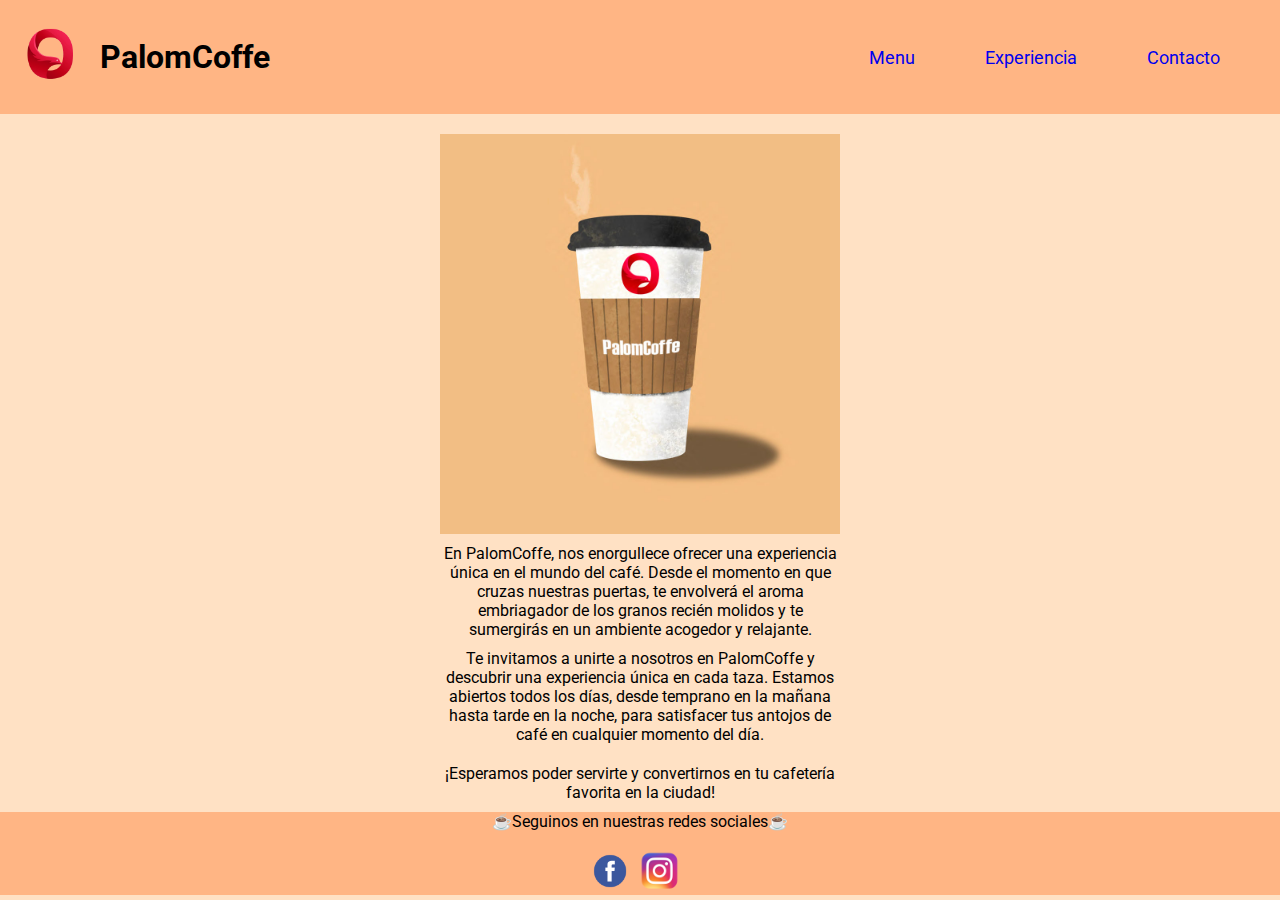
<file: index.html>
<!DOCTYPE html>
<html lang="es">
<head>
    <meta charset="UTF-8">
    <meta name="viewport" content="width=device-width, initial-scale=1.0">
    <link rel="preconnect" href="https://fonts.googleapis.com">
    <link rel="preconnect" href="https://fonts.gstatic.com" crossorigin>
    <link href="https://fonts.googleapis.com/css2?family=Roboto&display=swap" rel="stylesheet">
    <link rel="stylesheet" href="./css/style.css">
    <title>PalomCoffe</title>
</head>
<body>
    <!-- <div class="container">  -->
    <header>
        <div>
        <a href="index.html"><img src="./images/Logo.png" class="logo" alt="logo de PalomCoffe"></a>
        <h1 id="palomcoffe">PalomCoffe</h1>
        </div>
        <nav>
            <ul>
                <li class="center" ><a href="./pages/menu.html" aria-level="menu" >Menu</a></li>
                <li class="center" ><a href="./pages/experiencia.html" aria-level="experiencia" >Experiencia</a></li>
                <li class="center" ><a href="./pages/contacto.html" aria-level="contacto" >Contacto</a></li>
            </ul>  
            
        </nav>       
        </header>
        <main>
            <section>
                <img src="./images/palomocoffe.jpg" alt="imagen de cafe palomcoffe">
                <p>En PalomCoffe, nos enorgullece ofrecer una experiencia única en el mundo del café. Desde el momento en que cruzas nuestras puertas, te envolverá el aroma embriagador de los granos recién molidos y te sumergirás en un ambiente acogedor y relajante.
                <p>Te invitamos a unirte a nosotros en PalomCoffe y descubrir una experiencia única en cada taza. Estamos abiertos todos los días, desde temprano en la mañana hasta tarde en la noche, para satisfacer tus antojos de café en cualquier momento del día.</p>
                </p>
                <p>¡Esperamos poder servirte y convertirnos en tu cafetería favorita en la ciudad!</p>
            </section>
        </main> 
    
        <footer>
        <p>☕Seguinos en nuestras redes sociales☕</p>
        <ul class="redessociales" >
            <li> 
                <a href="http://facebook.com" target="_blank" rel="noopener noreferrer"><img class="redesfc" src="./images/logo-facebook.png" alt="logo de facebook"> </a>
            </li>
            <li>
                <a href="http://instagram.com" target="_blank" rel="noopener noreferrer"><img class="redes" src="./images/logo-ins.png" alt="logo de instagram"></a>
            </li>
        </ul>
    </footer>
 </div>
</body>
</html>
</file>
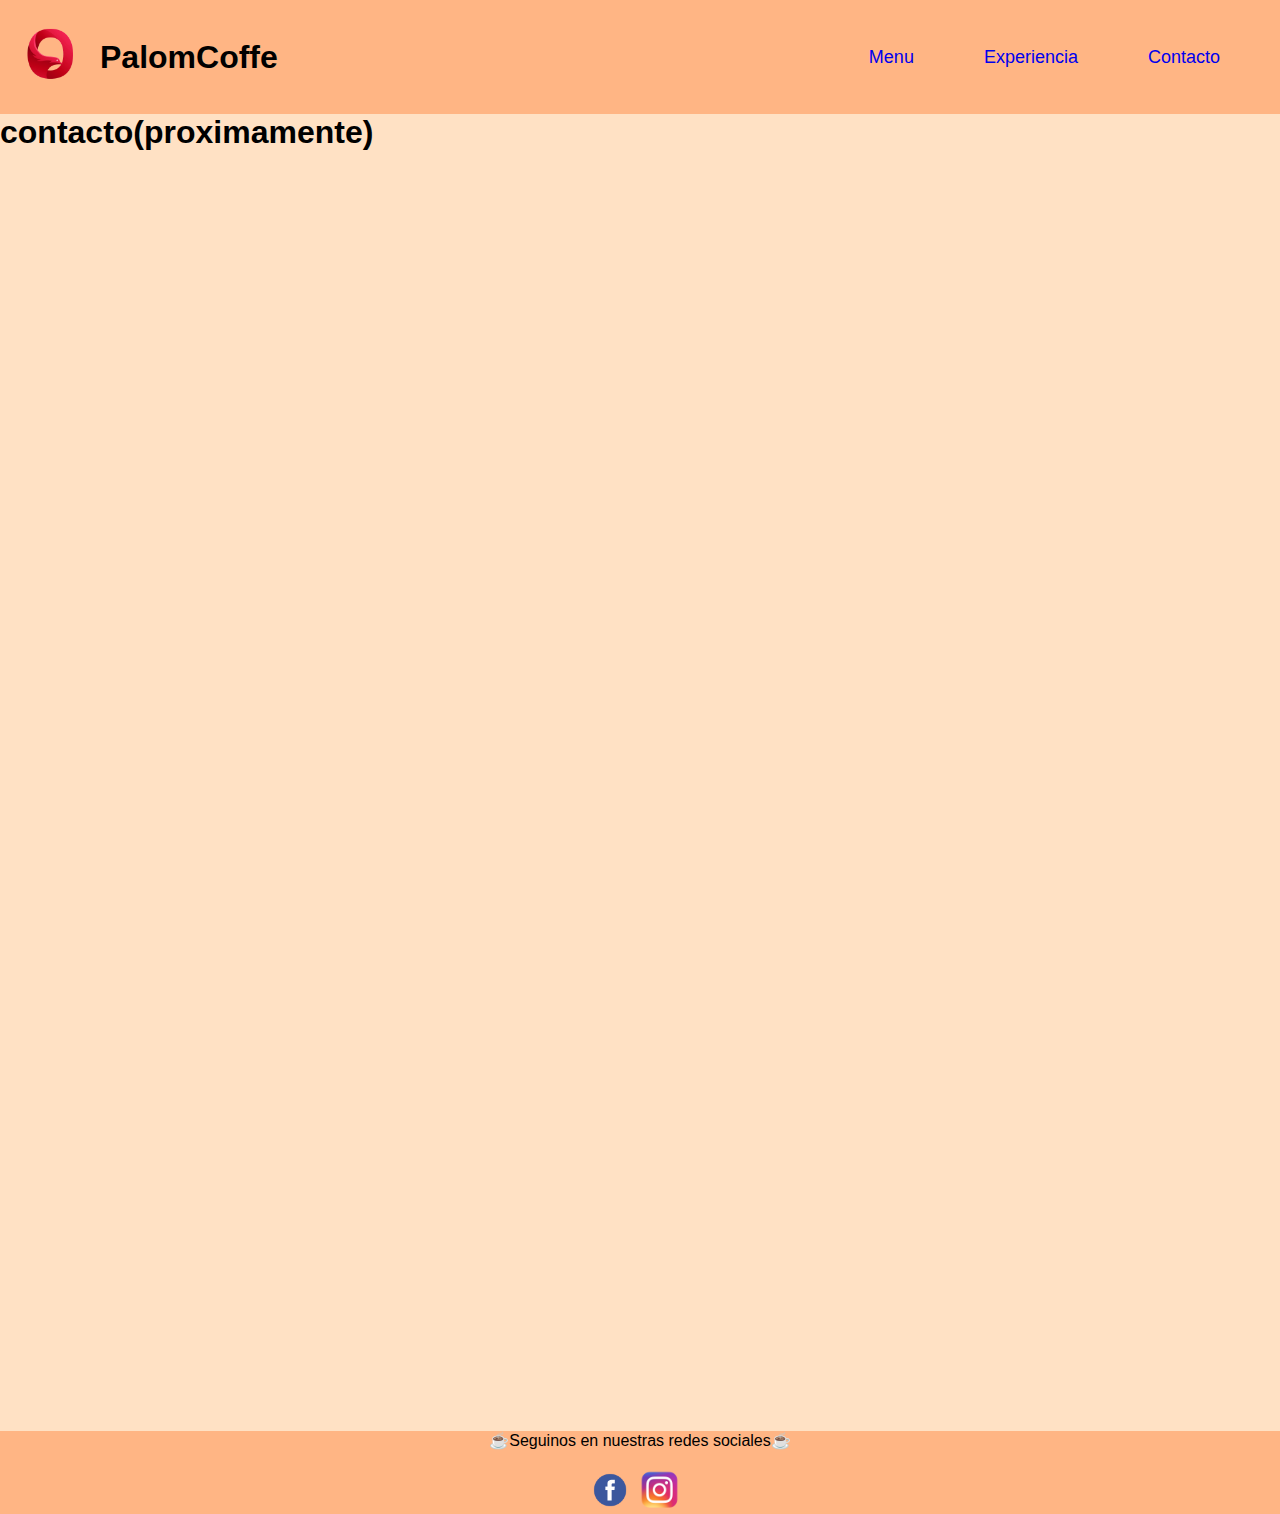
<file: pages/contacto.html>
<!DOCTYPE html>
<html lang="es">
<head>
    <meta charset="UTF-8">
    <meta name="viewport" content="width=device-width, initial-scale=1.0">
    <link rel="stylesheet" href="../css/contacto.css">
    <title>PalomCoffe</title>
</head>
<body>
    <header>
        <div>
        <a href="../index.html"><img src="../images/Logo.png" class="logo" alt="logo de PalomCoffe"></a>
        <h1 id="palomcoffe">PalomCoffe</h1>
        </div>
        <nav>
            <ul>
                <li class="center" ><a href="./menu.html" aria-level="menu" >Menu</a></li>
                <li class="center" ><a href="./experiencia.html" aria-level="experiencia" >Experiencia</a></li>
                <li class="center" ><a href="./contacto.html" aria-level="contacto" >Contacto</a></li>
            </ul>  
            
        </nav>       
    </header>
    <h1>contacto(proximamente)</h1>
    <footer>
        <p>☕Seguinos en nuestras redes sociales☕</p>
        <ul class="redessociales" >
            <li> 
                <a href="http://facebook.com" target="_blank" rel="noopener noreferrer"><img class="redesfc" src="../images/logo-facebook.png" alt="logo de facebook"> </a>
            </li>
            <li>
                <a href="http://instagram.com" target="_blank" rel="noopener noreferrer"><img class="redes" src="../images/logo-ins.png" alt="logo de instagram"></a>
            </li>
        </ul>
    </footer>
</body>
</html>
</file>
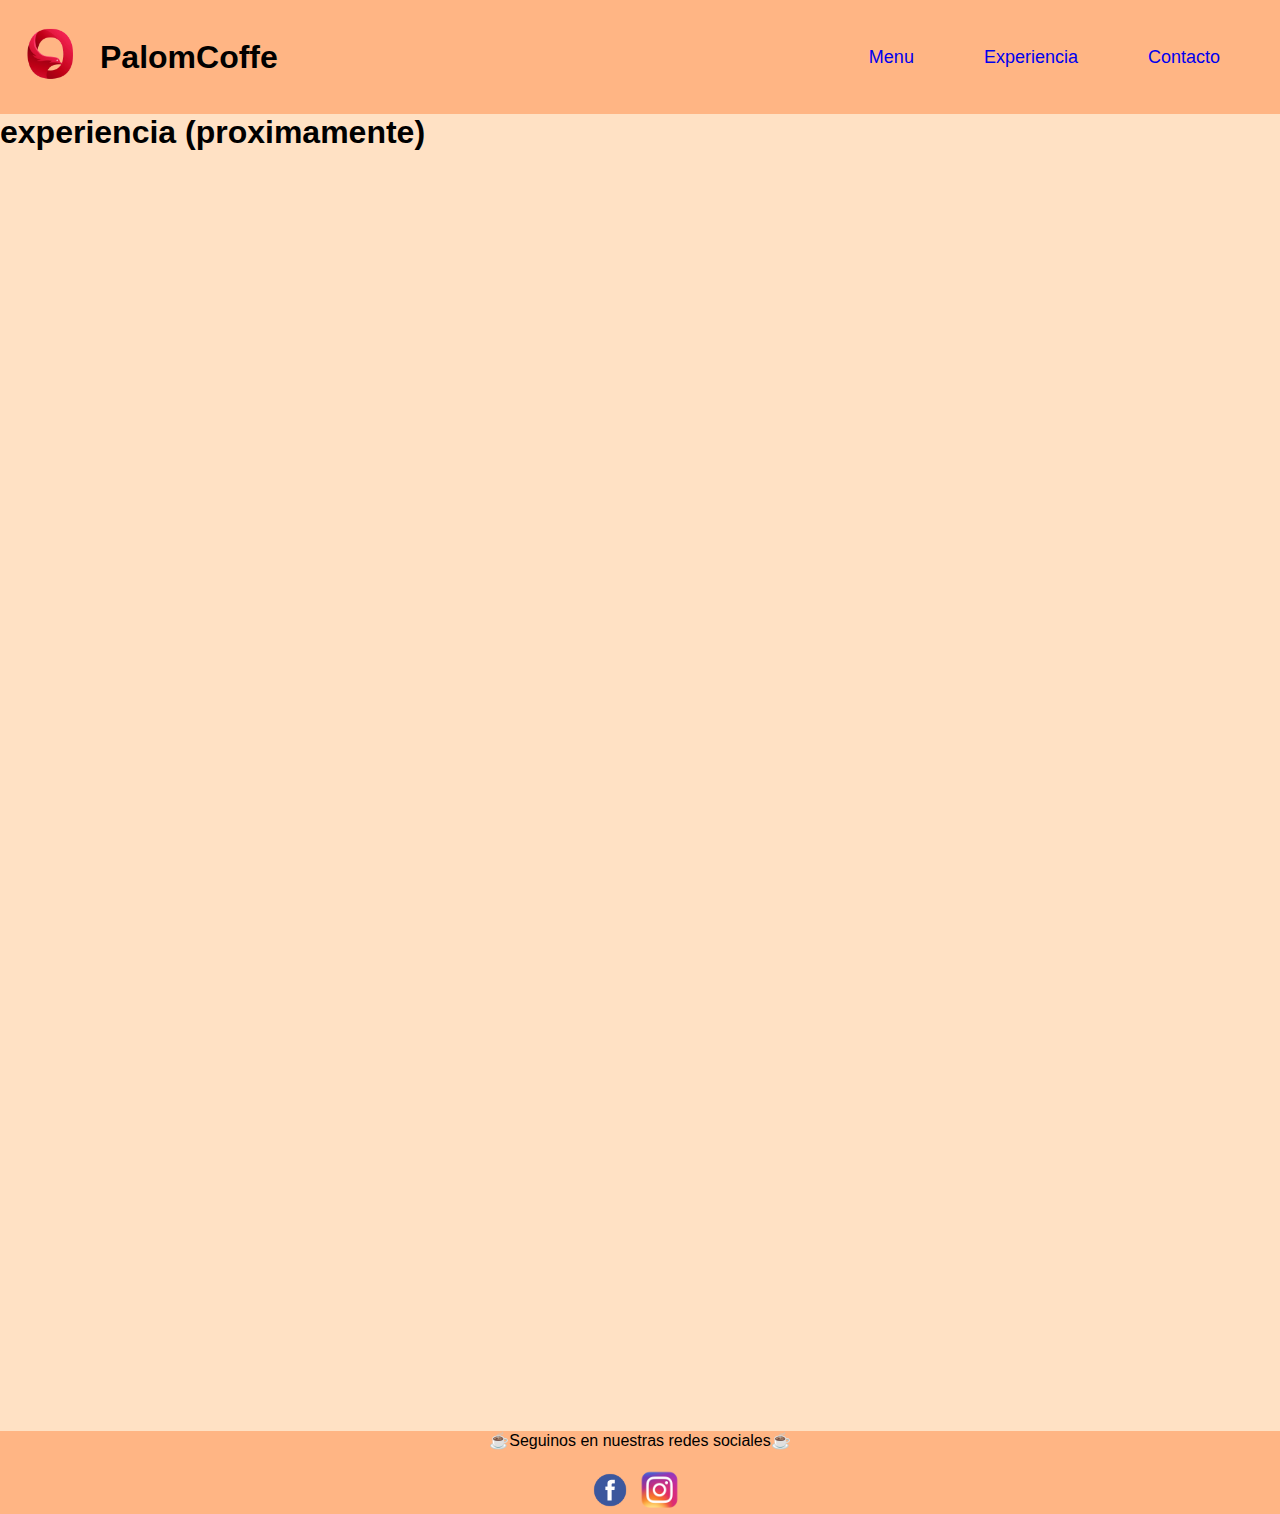
<file: pages/experiencia.html>
<!DOCTYPE html>
<html lang="es">
<head>
    <meta charset="UTF-8">
    <meta name="viewport" content="width=device-width, initial-scale=1.0">
    <link rel="stylesheet" href="../css/experiencia.css">
    <title>PalomCoffe</title>
</head>
<body>
    <header>
        <div>
        <a href="../index.html"><img src="../images/Logo.png" class="logo" alt="logo de PalomCoffe"></a>
        <h1 id="palomcoffe">PalomCoffe</h1>
        </div>
        <nav>
            <ul>
                <li class="center" ><a href="./menu.html" aria-level="menu" >Menu</a></li>
                <li class="center" ><a href="./experiencia.html" aria-level="experiencia" >Experiencia</a></li>
                <li class="center" ><a href="./contacto.html" aria-level="contacto" >Contacto</a></li>
            </ul>  
            
        </nav>       
    </header>
    <h1>experiencia (proximamente)</h1>
    <footer>
        <p>☕Seguinos en nuestras redes sociales☕</p>
        <ul class="redessociales" >
            <li> 
                <a href="http://facebook.com" target="_blank" rel="noopener noreferrer"><img class="redesfc" src="../images/logo-facebook.png" alt="logo de facebook"> </a>
            </li>
            <li>
                <a href="http://instagram.com" target="_blank" rel="noopener noreferrer"><img class="redes" src="../images/logo-ins.png" alt="logo de instagram"></a>
            </li>
        </ul>
    </footer>
</body>
</html>
</file>
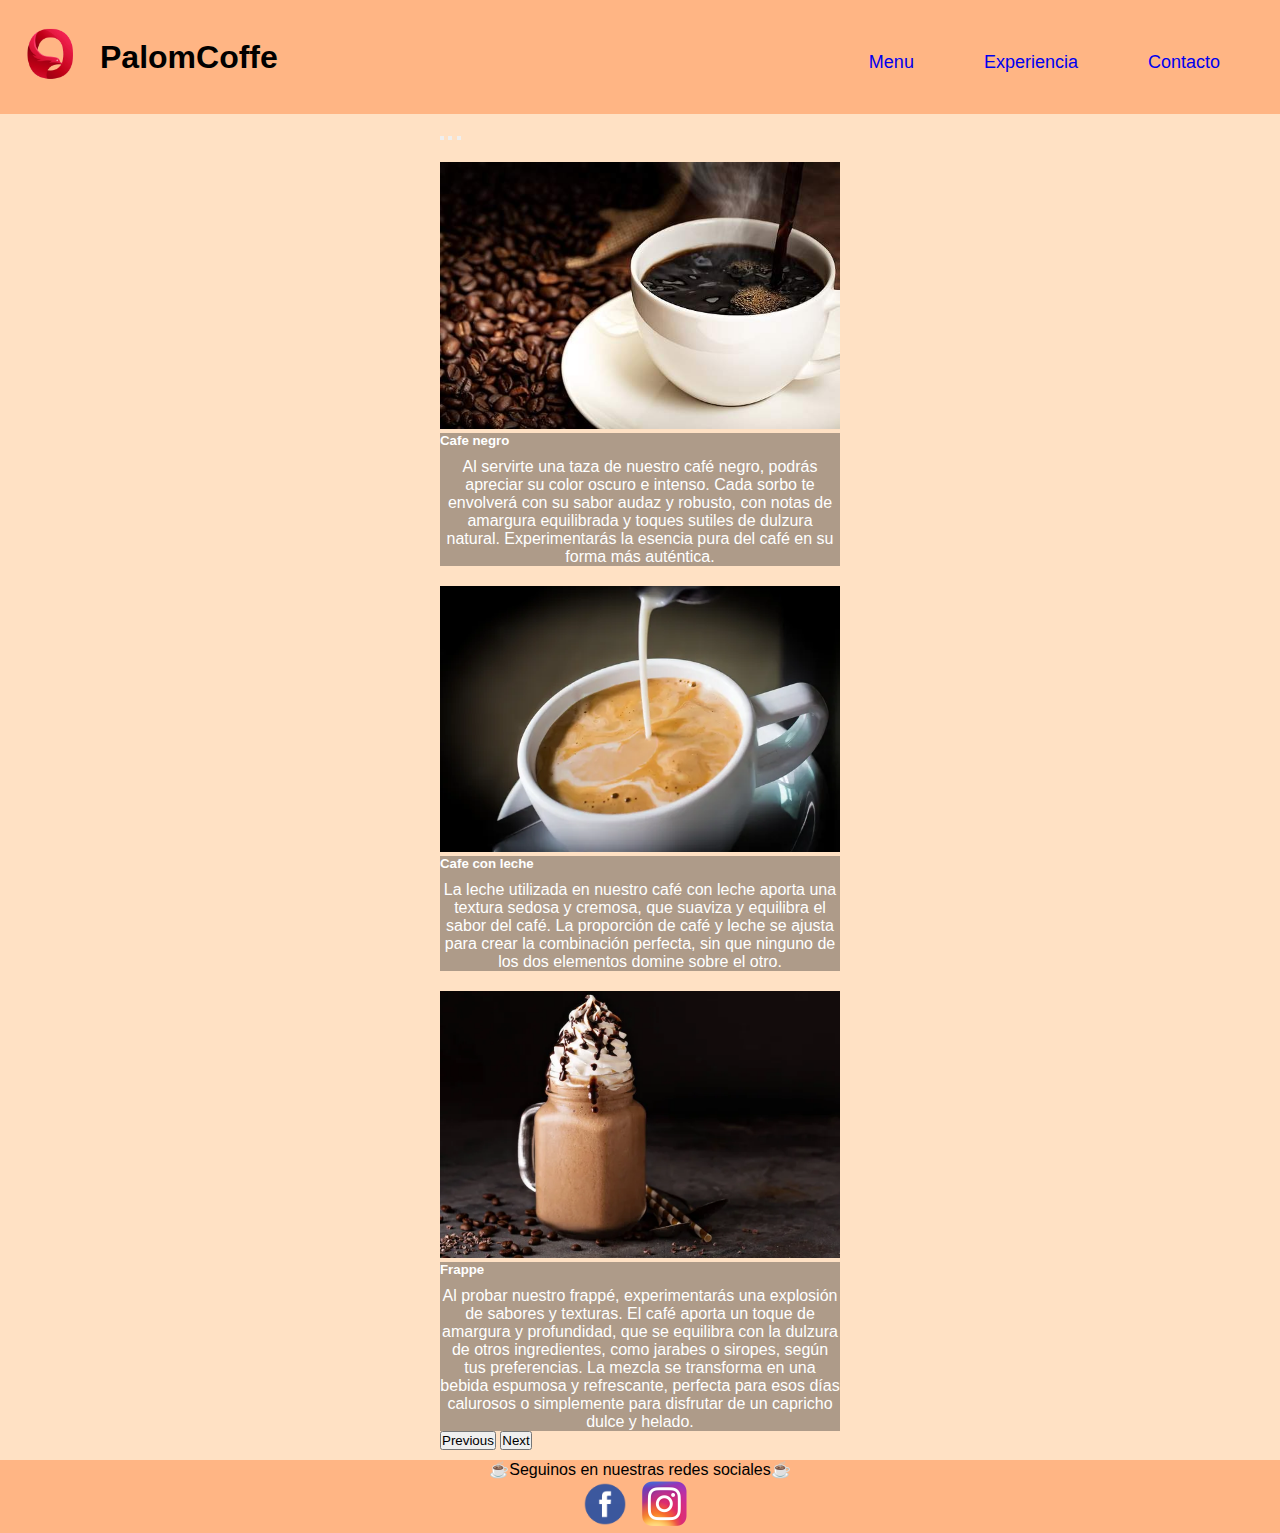
<file: pages/menu.html>
<!DOCTYPE html>
<html lang="es">
<head>
    <meta charset="UTF-8">
    <meta name="viewport" content="width=device-width, initial-scale=1.0">
    <link href="https://cdn.jsdelivr.net/npm/bootstrap@5.3.0/dist/css/bootstrap.min.css" rel="stylesheet" integrity="sha384-9ndCyUaIbzAi2FUVXJi0CjmCapSmO7SnpJef0486qhLnuZ2cdeRhO02iuK6FUUVM" crossorigin="anonymous">
<script src="https://cdn.jsdelivr.net/npm/bootstrap@5.3.0/dist/js/bootstrap.bundle.min.js" integrity="sha384-geWF76RCwLtnZ8qwWowPQNguL3RmwHVBC9FhGdlKrxdiJJigb/j/68SIy3Te4Bkz" crossorigin="anonymous"></script>
    <link rel="stylesheet" href="../css/menu.css">
    <title>PalomCoffe</title>
</head>
<body id="bodymenu">
    <header id="menu">
      <div>
        <a href="../index.html"><img src="../images/Logo.png" class="logo" alt="logo de PalomCoffe"></a>
        <h1 id="palomcoffe">PalomCoffe</h1>
        </div>
        <nav id="navbar">
            <ul>
                <li class="center" ><a href="./menu.html" aria-label="menu" >Menu</a></li>
                <li class="center" ><a href="./experiencia.html" aria-label="experiencia" >Experiencia</a></li>
                <li class="center" ><a href="./contacto.html" aria-label="contacto" >Contacto</a></li>
            </ul>
            
        </nav>       
    </header>  

    <section id="secciondelcarrusel">
        <div id="carouselExampleCaptions" class="carousel slide">
            <div class="carousel-indicators">
          <button type="button" data-bs-target="#carouselExampleCaptions" data-bs-slide-to="0" class="active" aria-current="true" aria-label="Slide 1"></button>
          <button type="button" data-bs-target="#carouselExampleCaptions" data-bs-slide-to="1" aria-label="Slide 2"></button>
          <button type="button" data-bs-target="#carouselExampleCaptions" data-bs-slide-to="2" aria-label="Slide 3"></button>
            </div>
            <div class="carousel-inner">

          <div class="carousel-item active">
            <img src="../images/cafe-negro.jpg" class="d-block w-100 carruselimg " alt="cafe negro">
            <div class="carousel-caption d-none d-md-block">
              <h5>Cafe negro</h5>
              <p>Al servirte una taza de nuestro café negro, podrás apreciar su color oscuro e intenso. Cada sorbo te envolverá con su sabor audaz y robusto, con notas de amargura equilibrada y toques sutiles de dulzura natural. Experimentarás la esencia pura del café en su forma más auténtica.</p>
            </div>
          </div>

          <div class="carousel-item">
            <img src="../images/cafe-con-leche.jpg" class="d-block w-100 carruselimg " alt="cafe con leche">
            <div class="carousel-caption d-none d-md-block">
                 <h5>Cafe con leche</h5>
                <p>La leche utilizada en nuestro café con leche aporta una textura sedosa y cremosa, que suaviza y equilibra el sabor del café. La proporción de café y leche se ajusta para crear la combinación perfecta, sin que ninguno de los dos elementos domine sobre el otro.</p>
                </div>
                </div>

                <div class="carousel-item">
                <img src="../images/frappe.jpg" class="d-block w-100 carruselimg " alt="frappe">
                <div class="carousel-caption d-none d-md-block">
                <h5>Frappe</h5>
                <p>Al probar nuestro frappé, experimentarás una explosión de sabores y texturas. El café aporta un toque de amargura y profundidad, que se equilibra con la dulzura de otros ingredientes, como jarabes o siropes, según tus preferencias. La mezcla se transforma en una bebida espumosa y refrescante, perfecta para esos días calurosos o simplemente para disfrutar de un capricho dulce y helado.</p>
                </div>

                </div>
                </div>
                 <button class="carousel-control-prev" type="button" data-bs-target="#carouselExampleCaptions" data-bs-slide="prev">
                <span class="carousel-control-prev-icon" aria-hidden="true"></span>
                <span class="visually-hidden">Previous</span>
                </button>
                <button class="carousel-control-next" type="button" data-bs-target="#carouselExampleCaptions" data-bs-slide="next">
                <span class="carousel-control-next-icon" aria-hidden="true"></span>
                <span class="visually-hidden">Next</span>
        </button>
      </div>
    </section>
    
      <footer>
        <p>☕Seguinos en nuestras redes sociales☕</p>
        <ul class="redessociales" >
            <li> 
                <img class="redes" src="../images/logo-facebook.png" alt="logo de facebook"> 
            </li>
            <li>
                <img class="redes" src="../images/logo-ins.png" alt="logo de instagram">
            </li>
        </ul>
    </footer>
    
</body>
</html>
</file>
<file: css/style.css>
*{
    margin: 0;
    padding: 0;
}
body{
    font-family: 'Roboto', sans-serif;
    background-color: rgb(255, 225, 196);
    overflow-x: hidden;
}

header{
    display: flex;
    background-color: rgb(255, 181, 132);
    justify-content: space-between;
    align-content: center;
    
}
.logo{
    width: 100px;
    padding-top: 10px;
}
header nav{
    display: flex;
    align-items: center;
    background-color: rgb(255, 181, 132);
}
header nav ul{
    display: flex;
    list-style: none;
    margin-right: 20px;
}
header nav ul li{
    display: flex;
    padding: 0 30px;
}
header nav ul li a{
    text-decoration: none;
    font-size: large;
}
header div{
    display: flex;
    align-items: center;
}
section{
    display: flex;
    flex-direction: column;
    align-items: center;
    
}
section img{
    width: 400px;
    margin-top: 20px;
}
section p{
    text-align: center;
    width: 400px;
    margin-top: 10px;
}
footer{
    background-color:  rgb(255, 181, 132) ;
    display: flex;
    flex-direction: column;
    align-items: center;
    margin-top:10px ;
    width: 100%;
    
}
footer ul{
    display: flex;
}
li{
    list-style: none;
    margin-right: 10px;
}
footer ul li a img{
    margin-top: 20px;
    width: 40px;
}









/* aca van las medidas */


@media screen and (max-width:719px) { 
    
   header{
    align-items: center;
    flex-direction: column;
   }

   header nav{
    justify-content: center;
    margin-bottom: 2rem;
   }

   header div{
    padding-right: 40px;
   }
   section img{
    width: 200px;
   }
   
}
@media screen and (max-width:375px) {    
    header{
        align-items: center;
        flex-direction: column;
        width: 100%;
       }
    
       header nav{
        width: 100%;
        justify-content: center;
        margin-bottom: 2rem;
        margin-left: 20px;
       }
       header nav ul li{
        padding: 0 15px;
        width: 100%;
        }
       
       header div{
        padding: 0;
        width: 100%;
       }
       section img{
        width: 250px;
       }
       section p{
        width: 300px;
       }
       
}
</file>
<file: css/contacto.css>
*{
    margin: 0;
    padding: 0;
}
body{
    font-family: 'Roboto', sans-serif;
    background-color: rgb(255, 225, 196);
    overflow-x: hidden;
}

header{
    display: flex;
    background-color: rgb(255, 181, 132);
    justify-content: space-between;
    align-content: center;
    
}
.logo{
    width: 100px;
    padding-top: 10px;
}
header nav{
    display: flex;
    align-items: center;
    background-color: rgb(255, 181, 132);
}
header nav ul{
    display: flex;
    list-style: none;
    margin-right: 20px;
}
header nav ul li{
    display: flex;
    padding: 0 30px;
}
header nav ul li a{
    text-decoration: none;
    font-size: large;
}
header div{
    display: flex;
    align-items: center;
}

footer{
    background-color:  rgb(255, 181, 132) ;
    display: flex;
    flex-direction: column;
    align-items: center;
    margin-top:10px ;
    width: 100%;
    margin-top: 100%;
}
footer ul{
    display: flex;
}
li{
    list-style: none;
    margin-right: 10px;
}
footer ul li a img{
    margin-top: 20px;
    width: 40px;
}
@media screen and (max-width:719px) { 
    
    header{
     align-items: center;
     flex-direction: column;
    }
 
    header nav{
     justify-content: center;
     margin-bottom: 2rem;
    }
 
    header div{
     padding-right: 40px;
    }
    
 }
 @media screen and (max-width:375px) {    
     header{
         align-items: center;
         flex-direction: column;
         width: 100%;
        }
     
        header nav{
         width: 100%;
         justify-content: center;
         margin-bottom: 2rem;
        }
        header nav ul li{
         padding: 0 15px;
         width: 100%;
         }
        
        header div{
         padding: 0;
         width: 100%;
        }
        
 }
</file>
<file: css/experiencia.css>
*{
    margin: 0;
    padding: 0;
}
body{
    font-family: 'Roboto', sans-serif;
    background-color: rgb(255, 225, 196);
    overflow-x: hidden;
}

header{
    display: flex;
    background-color: rgb(255, 181, 132);
    justify-content: space-between;
    align-content: center;
    
}
.logo{
    width: 100px;
    padding-top: 10px;
}
header nav{
    display: flex;
    align-items: center;
    background-color: rgb(255, 181, 132);
}
header nav ul{
    display: flex;
    list-style: none;
    margin-right: 20px;
}
header nav ul li{
    display: flex;
    padding: 0 30px;
}
header nav ul li a{
    text-decoration: none;
    font-size: large;
}
header div{
    display: flex;
    align-items: center;
}

footer{
    background-color:  rgb(255, 181, 132) ;
    display: flex;
    flex-direction: column;
    align-items: center;
    margin-top:10px ;
    width: 100%;
    margin-top: 100%;
    
}
footer ul{
    display: flex;
}
li{
    list-style: none;
    margin-right: 10px;
}
footer ul li a img{
    margin-top: 20px;
    width: 40px;
}
@media screen and (max-width:719px) { 
    
    header{
     align-items: center;
     flex-direction: column;
    }
 
    header nav{
     justify-content: center;
     margin-bottom: 2rem;
    }
 
    header div{
     padding-right: 40px;
    }
    
 }
 @media screen and (max-width:375px) {    
     header{
         align-items: center;
         flex-direction: column;
         width: 100%;
        }
     
        header nav{
         width: 100%;
         justify-content: center;
         margin-bottom: 2rem;
        }
        header nav ul li{
         padding: 0 15px;
         width: 100%;
         }
        
        header div{
         padding: 0;
         width: 100%;
        }
        
 }
</file>
<file: css/menu.css>
*{
    margin: 0;
    padding: 0;
}
body{
    font-family: 'Roboto', sans-serif;
    background-color: rgb(255, 225, 196);
    overflow-x: hidden;
    display: flex;
    flex-direction: column;
    align-items: center;
}
h1{
    display: block;
    font-size: 2em;
    margin-block-start: 0.67em;
    margin-block-end: 0.67em;
    margin-inline-start: 0px;
    margin-inline-end: 0px;
    font-weight: bold;
}

header{
    display: flex;
    background-color: rgb(255, 181, 132);
    justify-content: space-between;
    align-content: center;
    width: 100%;
    
}
.logo{
    width: 100px;
    padding-top: 10px;
}
header nav{
    display: flex;
    align-items: center;
    background-color: rgb(255, 181, 132);
    padding-top: 11px;
}
header nav ul{
    display: flex;
    list-style: none;
    margin-right: 20px;
}
header nav ul li{
    display: flex;
    padding: 0 30px;
}
header nav ul li a{
    text-decoration: none;
    font-size: large;
    color: -webkit-link;
}
header div{
    display: flex;
    align-items: center;
}
section{
    display: flex;
    flex-direction: column;
    align-items: center;
    
}
section img{
    width: 400px;
    margin-top: 20px;
}
section p{
    text-align: center;
    width: 400px;
    margin-top: 10px;
}
footer{
    background-color:  rgb(255, 181, 132) ;
    display: flex;
    flex-direction: column;
    align-items: center;
    margin-top:10px ;
    width: 100%;
    
}
footer p{
    color: black;
}
footer ul{
    display: flex;
}
li{
    list-style: none;
    margin-right: 10px;
}
footer ul li a img{
    margin-top: 20px;
    width: 40px;
}

.redessociales{
    display: flex;
    justify-content: center;
    list-style: none;
}
.redes{
    width: 50px;
}

#secciondelcarrusel{
    display: flex;
    flex-direction: column;
    align-items: center;
    align-content: center;
    width: 600px;
    margin-top: 10px;
} 
div h5, p{
    color: rgb(255, 255, 255) ;
}

.carousel-caption{
    background-color: rgba(63, 58, 56, 0.425);
}
@media screen and (max-width:719px) { 
    
    header{
     align-items: center;
     flex-direction: column;
    }
 
    header nav{
     justify-content: center;
     margin-bottom: 2rem;
    }
 
    header div{
     padding-right: 40px;
    }
    section img{
     width: 200px;
    }
    
 }
 @media screen and (max-width:375px) {    
     header{
         align-items: center;
         flex-direction: column;
         width: 360px;
        }
     
        header nav{
         width: 100%;
         justify-content: center;
         margin-bottom: 2rem;
        }
        header nav ul li{
         padding: 0 15px;
         width: 100%;
         }
        
        header div{
         padding: 0;
         width: 100%;
        }
        section img{
         width: 250px;
        }
        section p{
         width: 300px;
        }
        #secciondelcarrusel{
            width: 300px;
        }
        footer{
            margin-top: 100%;
        }
 }
</file>
